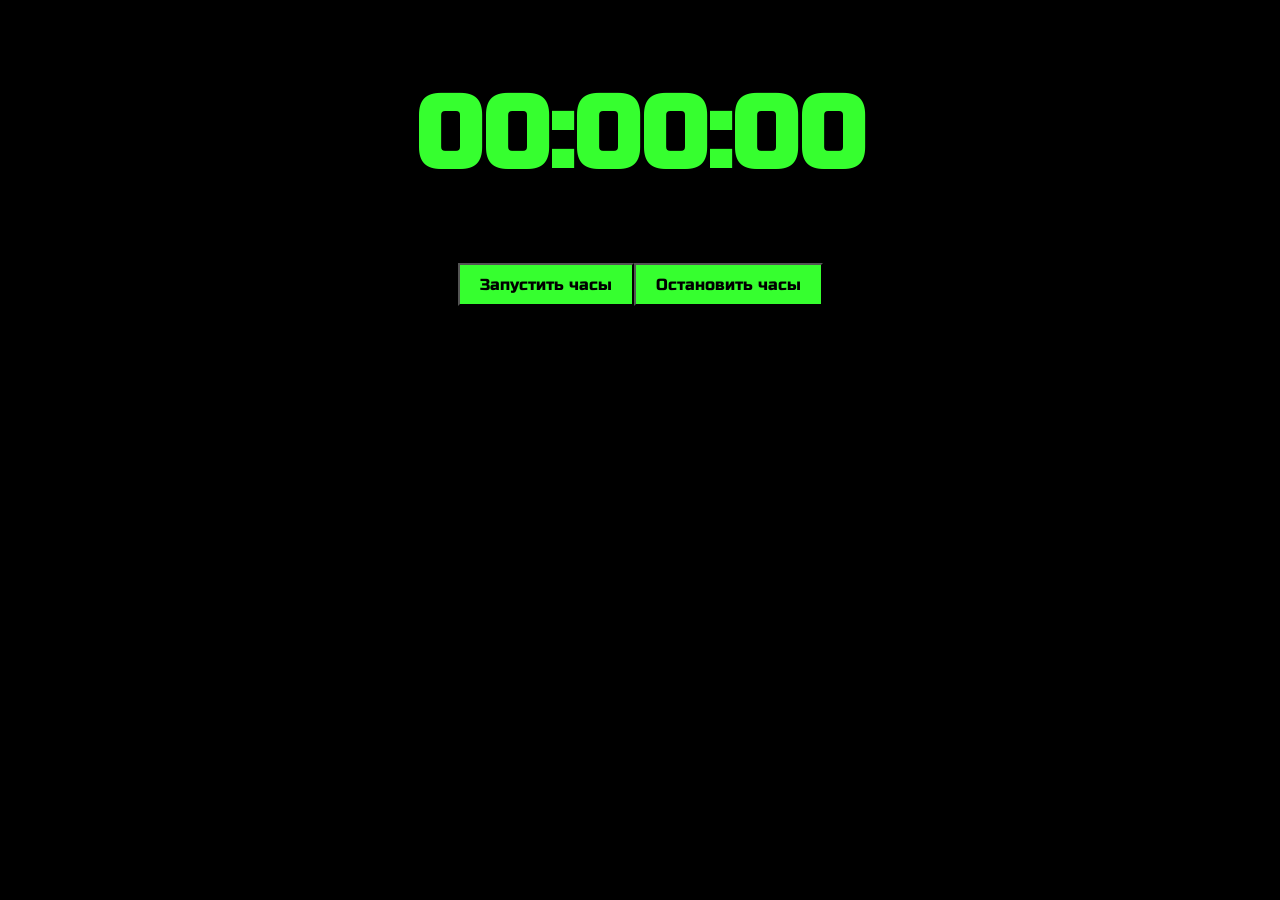
<file: lesson-04/index.html>
<html lang="en">

<head>
    <meta charset="UTF-8">
    <meta name="viewport" content="width=device-width, initial-scale=1.0">
    <meta http-equiv="X-UA-Compatible" content="ie=edge">
    <link rel="preconnect" href="https://fonts.googleapis.com">
    <link rel="preconnect" href="https://fonts.gstatic.com" crossorigin>
    <link href="https://fonts.googleapis.com/css2?family=Russo+One&display=swap" rel="stylesheet">
    <link rel="stylesheet" href="style.css">
    <title>homeWork_4</title>
</head>

<body>
    <div class="clockCase">
        <div>
            <h1 id="clock">00:00:00</h1>
            <div class="buttonCase">
                <button id="start">Запустить часы</button>
                <button id="stop">Остановить часы</button>
            </div>
        </div>
    </div>

    <script src="index.js"></script>
</body>

</html>
</file>
<file: lesson-04/style.css>
body {
    background-color: rgb(0, 0, 0);
    color: rgb(54, 255, 47);
    font-family: "Russo One", sans-serif;
    font-size: 50px;
  }
  
  
  button {
    background-color: rgb(54, 255, 47);
    color: black;
    padding: 10px 20px;
    font-size: 16px;
    font-family: "Russo One", sans-serif;
  }
  
  
  .clockCase {
    display: flex;
    justify-content: center;
  }
  
  
  .buttonCase {
    display: flex;
    justify-content: center;
    
  }
</file>
